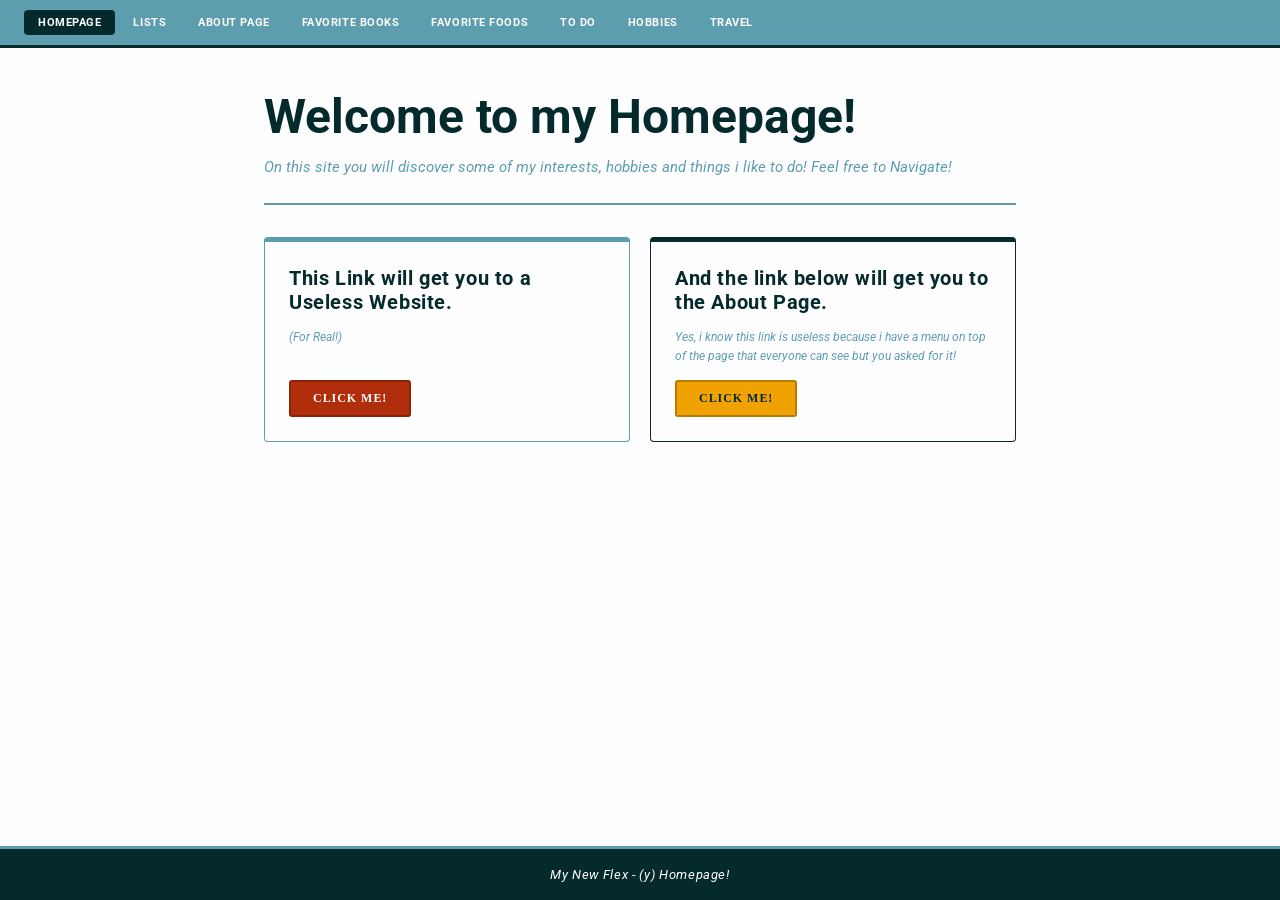
<file: index.html>
<!DOCTYPE html>
<html lang="en">
<head>
    <meta charset="UTF-8">
    <meta name="viewport" content="width=device-width, initial-scale=1.0">
    <link rel="stylesheet" href="./links-and-images/styles/style.css">
    <link rel="preconnect" href="https://fonts.googleapis.com">
<link rel="preconnect" href="https://fonts.gstatic.com" crossorigin>
<link href="https://fonts.googleapis.com/css2?family=Lora:ital,wght@0,400..700;1,400..700&family=Roboto+Condensed:ital,wght@0,100..900;1,100..900&family=Roboto:ital,wght@0,100..900;1,100..900&display=swap" rel="stylesheet">
    <title>Links & Images</title>
</head>
<body>

    <div class="container">
        <header>
            <nav>
                <a href="./index.html">Homepage </a>
                <a href="./Lists/lists.html">Lists </a>
                <a href="./links-and-images/pages/about.html">About Page </a>
                <a href="./links-and-images/pages/favorite-books.html"> Favorite Books </a>
                <a href="./links-and-images/pages/favorite-foods.html"> Favorite Foods </a>
                <a href="./links-and-images/pages/get-done-today.html"> To Do </a>
                <a href="./links-and-images/pages/hobbies.html"> Hobbies </a>
                <a href="./links-and-images/pages/travel.html"> Travel </a>
            </nav>
        </header>
            
        <main>
            <div class="main-header">
                <h1>Welcome to my Homepage!</h1>
                <h3>On this site you will discover some of my interests, hobbies and things i like to do! Feel free to Navigate!</h3>
            </div>
            <div class="main-hero">
                <div class="main-hero-top">
                    <h4>This Link will get you to a Useless Website.</h4>
                    <span>(For Real!)</span>
                    <a href="https://theuselessweb.com/" target="_blank">Click Me!</a>
                </div>
                <div class="main-hero-bottom">
                    <h4>And the link below will get you to the About Page.</h4>
                    <span>Yes, i know this link is useless because i have a menu on top of the page that everyone can see but you asked for it!</span>
                    <a href="./links-and-images/pages/about.html">Click Me!</a> 
                </div>
            </div>
        </main>

        <footer>
            My New Flex - (y) Homepage!
        </footer>
    </div>
    
    
    
</body>
</html>
</file>
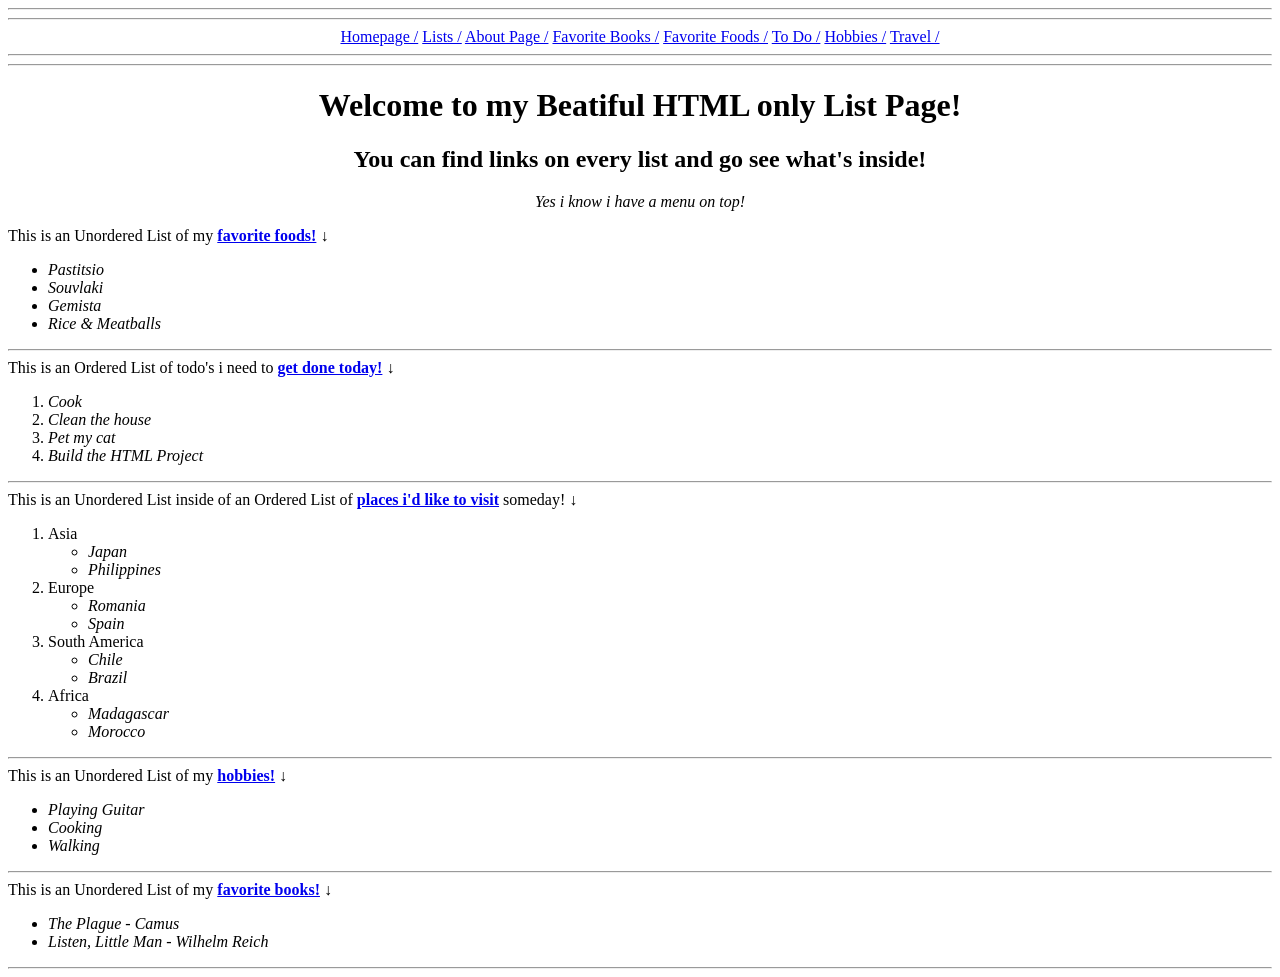
<file: Lists/lists.html>
<!DOCTYPE html>
<html lang="en">
<head>
    <meta charset="UTF-8">
    <meta name="viewport" content="width=device-width, initial-scale=1.0">
    <title>Lists</title>
</head>
<body>

    <hr>
    <hr>
        <nav align="center">
            <a href="../index.html">Homepage /</a>
            <a href="lists.html">Lists /</a>
            <a href="../links-and-images/pages/about.html">About Page /</a>
            <a href="../links-and-images/pages/favorite-books.html"> Favorite Books /</a>
            <a href="../links-and-images/pages/favorite-foods.html"> Favorite Foods /</a>
            <a href="../links-and-images/pages/get-done-today.html"> To Do /</a>
            <a href="../links-and-images/pages/hobbies.html"> Hobbies /</a>
            <a href="../links-and-images/pages/travel.html"> Travel /</a>
        </nav>
    <hr>
    <hr>

    <h1 align="center">Welcome to my Beatiful HTML only List Page!</h1>
    <h2 align="center">You can find links on every list and go see what's inside!</h2>
    <p align="center"><i>Yes i know i have a menu on top!</i></p>

    <span>This is an Unordered List of my <strong><a href="../links-and-images/pages/favorite-foods.html">favorite foods!</a></strong> &#8595;</span>
        <ul>
            <li><em>Pastitsio</em></li>
            <li><em>Souvlaki</em></li>
            <li><em>Gemista</em></li>
            <li><em>Rice & Meatballs</em></li>
        </ul>

    <hr>

    <span>This is an Ordered List of todo's i need to <strong><a href="../links-and-images/pages/get-done-today.html">get done today!</a></strong> &#8595;</span>
        <ol>
            <li><em>Cook</em></li>
            <li><em>Clean the house</em></li>
            <li><em>Pet my cat</em></li>
            <li><em>Build the HTML Project</em></li>
        </ol>

    <hr>

    <span>This is an Unordered List inside of an Ordered List of <strong><a href="../links-and-images/pages/travel.html">places i'd like to visit</a></strong> someday! &#8595;</span>
        <ol>
            <li>Asia</li>
                <ul>
                    <li><em>Japan</em></li>
                    <li><em>Philippines</em></li>
                </ul>
            <li>Europe</li>
                <ul>
                    <li><em>Romania</em></li>
                    <li><em>Spain</em></li>
                </ul>
            <li>South America</li>
                <ul>
                    <li><em>Chile</em></li>
                    <li><em>Brazil</em></li>
                </ul>
            <li>Africa</li>
                <ul>
                    <li><em>Madagascar</em></li>
                    <li><em>Morocco</em></li>
                </ul>
        </ol>

    <hr>

    <span>This is an Unordered List of my <strong><a href="../links-and-images/pages/hobbies.html">hobbies!</a></strong> &#8595;</span>
        <ul>
            <li><em>Playing Guitar</em></li>
            <li><em>Cooking</em></li>
            <li><em>Walking</em></li>
        </ul>

    <hr>

    <span>This is an Unordered List of my <strong><a href="../links-and-images/pages/favorite-books.html">favorite books!</a></strong> &#8595;</span>
        <ul>
            <li><em>The Plague - Camus</em></li>
            <li><em>Listen, Little Man - Wilhelm Reich</em></li>
        </ul>

    <hr>

</body>
</html>
</file>
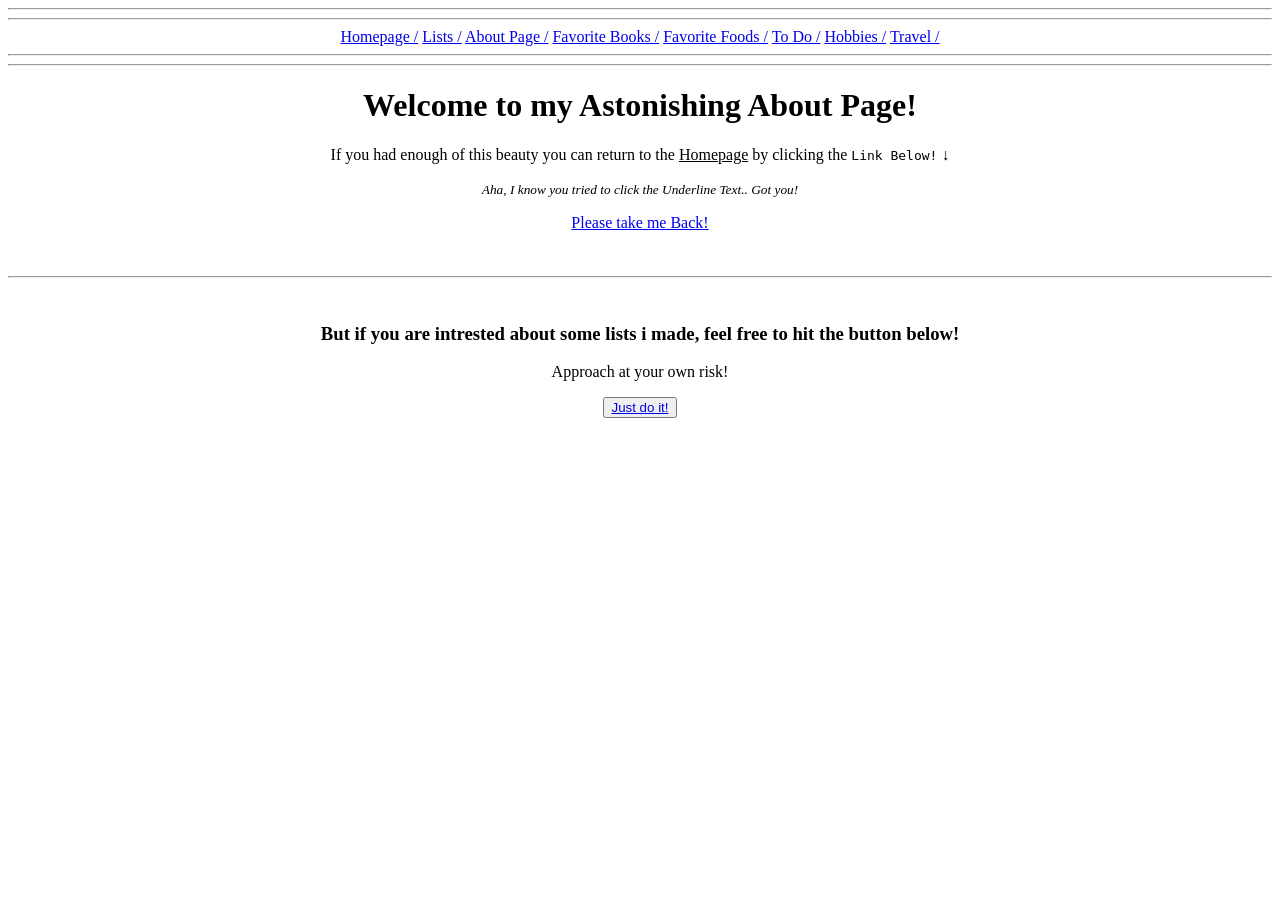
<file: links-and-images/pages/about.html>
<!DOCTYPE html>
<html lang="en">
<head>
    <meta charset="UTF-8">
    <meta name="viewport" content="width=device-width, initial-scale=1.0">
    <title>About</title>
</head>
<body align="center">

    <hr>
    <hr>
        <nav align="center">
            <a href="../../index.html">Homepage /</a>
            <a href="../../Lists/lists.html">Lists /</a>
            <a href="./about.html">About Page /</a>
            <a href="./favorite-books.html"> Favorite Books /</a>
            <a href="./favorite-foods.html"> Favorite Foods /</a>
            <a href="./get-done-today.html"> To Do /</a>
            <a href="./hobbies.html"> Hobbies /</a>
            <a href="./travel.html"> Travel /</a>
        </nav>
    <hr>
    <hr>
    
    <h1>Welcome to my Astonishing About Page!</h1>

    <p>If you had enough of this beauty you can return to the <u>Homepage</u> by clicking the <code>Link Below!</code> &#8595;</p>
    <p><i><small>Aha, I know you tried to click the Underline Text.. Got you!</small></i></p>
    <a href="../index.html">Please take me Back!</a>

    <br>
    <br>
    <br>
    <hr>
    <br>

    <h3>But if you are intrested about some lists i made, feel free to hit the button below!</h3>

    <span>Approach at your own risk!</span>
    <p>
        <button>
            <a href="../../Lists/lists.html">Just do it!</a>
        </button>
    </p>
    
    
</body>
</html>
</file>
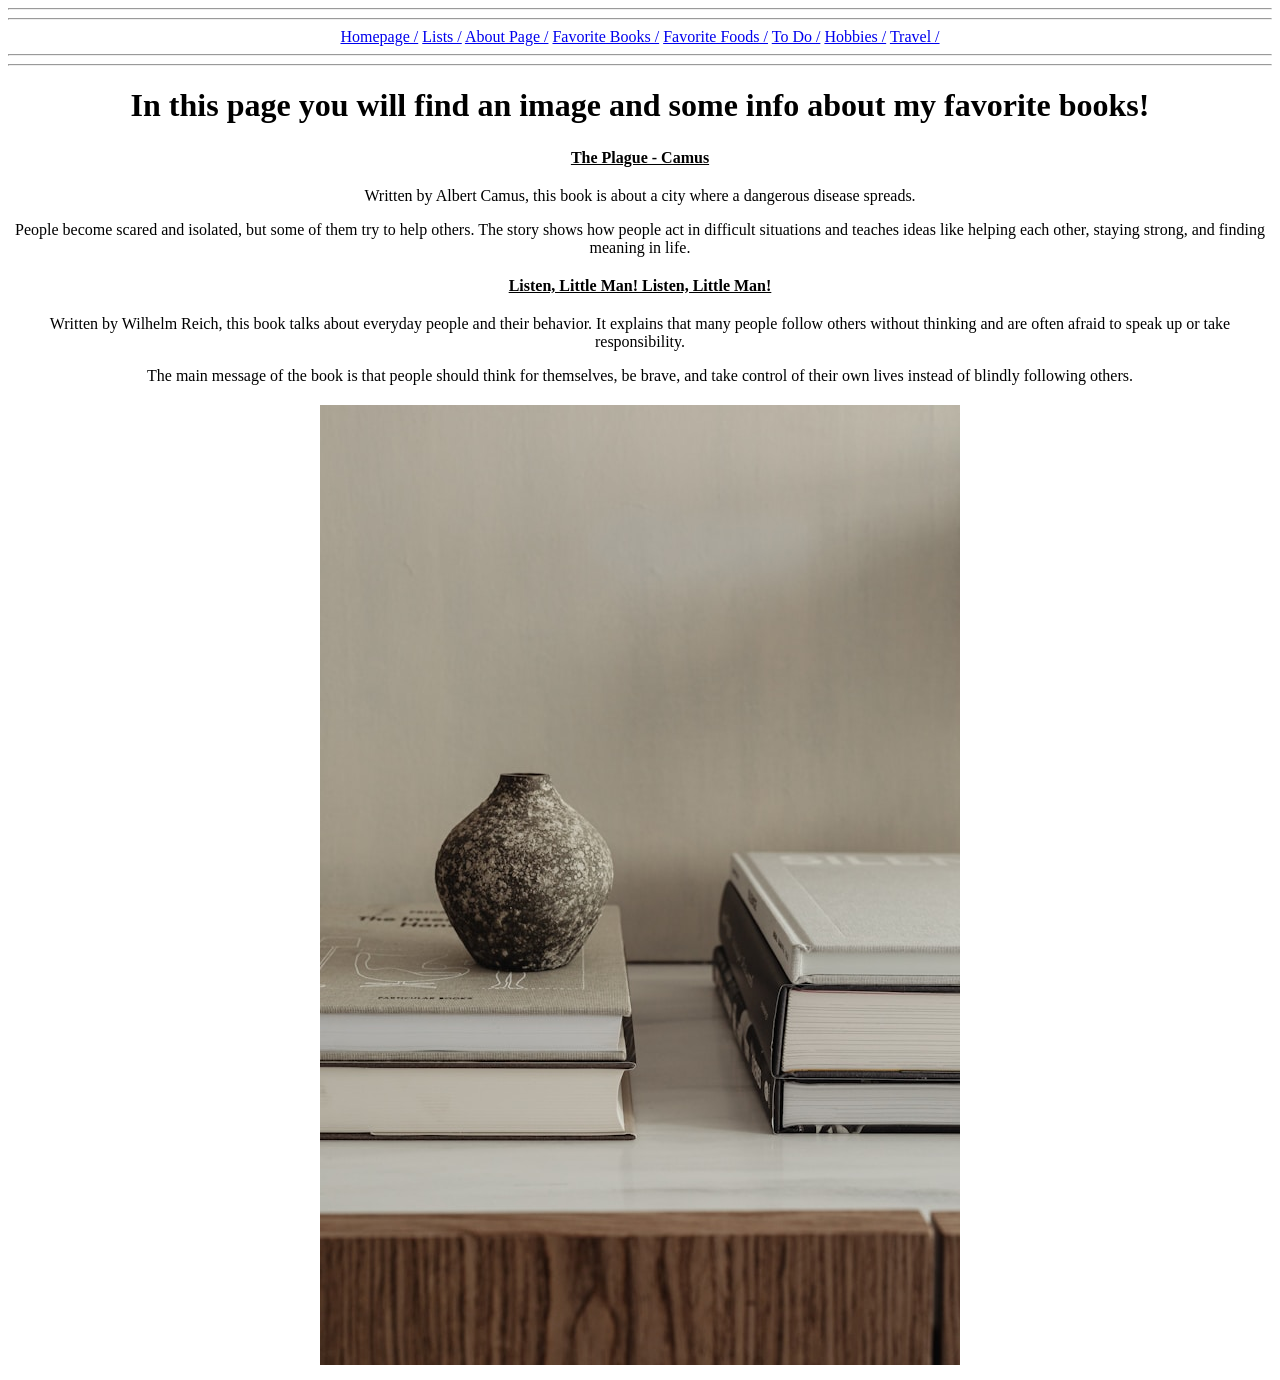
<file: links-and-images/pages/favorite-books.html>
<!DOCTYPE html>
<html lang="en">
<head>
    <meta charset="UTF-8">
    <meta name="viewport" content="width=device-width, initial-scale=1.0">
    <title>Favorite books</title>
</head>
<body align="center">

    <hr>
    <hr>
        <nav align="center">
            <a href="../../index.html">Homepage /</a>
            <a href="../../Lists/lists.html">Lists /</a>
            <a href="./about.html">About Page /</a>
            <a href="./favorite-books.html"> Favorite Books /</a>
            <a href="./favorite-foods.html"> Favorite Foods /</a>
            <a href="./get-done-today.html"> To Do /</a>
            <a href="./hobbies.html"> Hobbies /</a>
            <a href="./travel.html"> Travel /</a>
        </nav>
    <hr>
    <hr>

    <h1>In this page you will find an image and some info about my favorite books!</h1>
    
    <table align="center">
        <tr>
            <th><u>The Plague - Camus</u></th>
        </tr>
        <tr>
            <td>
                <p>Written by Albert Camus, this book is about a city where a dangerous disease spreads.</p>
                <p>People become scared and isolated, but some of them try to help others.
                The story shows how people act in difficult situations and teaches ideas like helping each other, staying strong, and finding meaning in life.</p>
            </td>
        </tr>
        <tr>
            <th><u>Listen, Little Man! Listen, Little Man!</u></th>
        </tr>
        <tr>
            <td>
                <p>Written by Wilhelm Reich, this book talks about everyday people and their behavior. It explains that many people follow others without thinking and are often afraid to speak up or take responsibility.</p>
                <p>The main message of the book is that people should think for themselves, be brave, and take control of their own lives instead of blindly following others.</p>
            </td>
        </tr>
        <tr>
            <th><img src="../images/books.jpg" alt="Favorite Books"></th>
        </tr>
    </table>
    
</body>
</html>
</file>
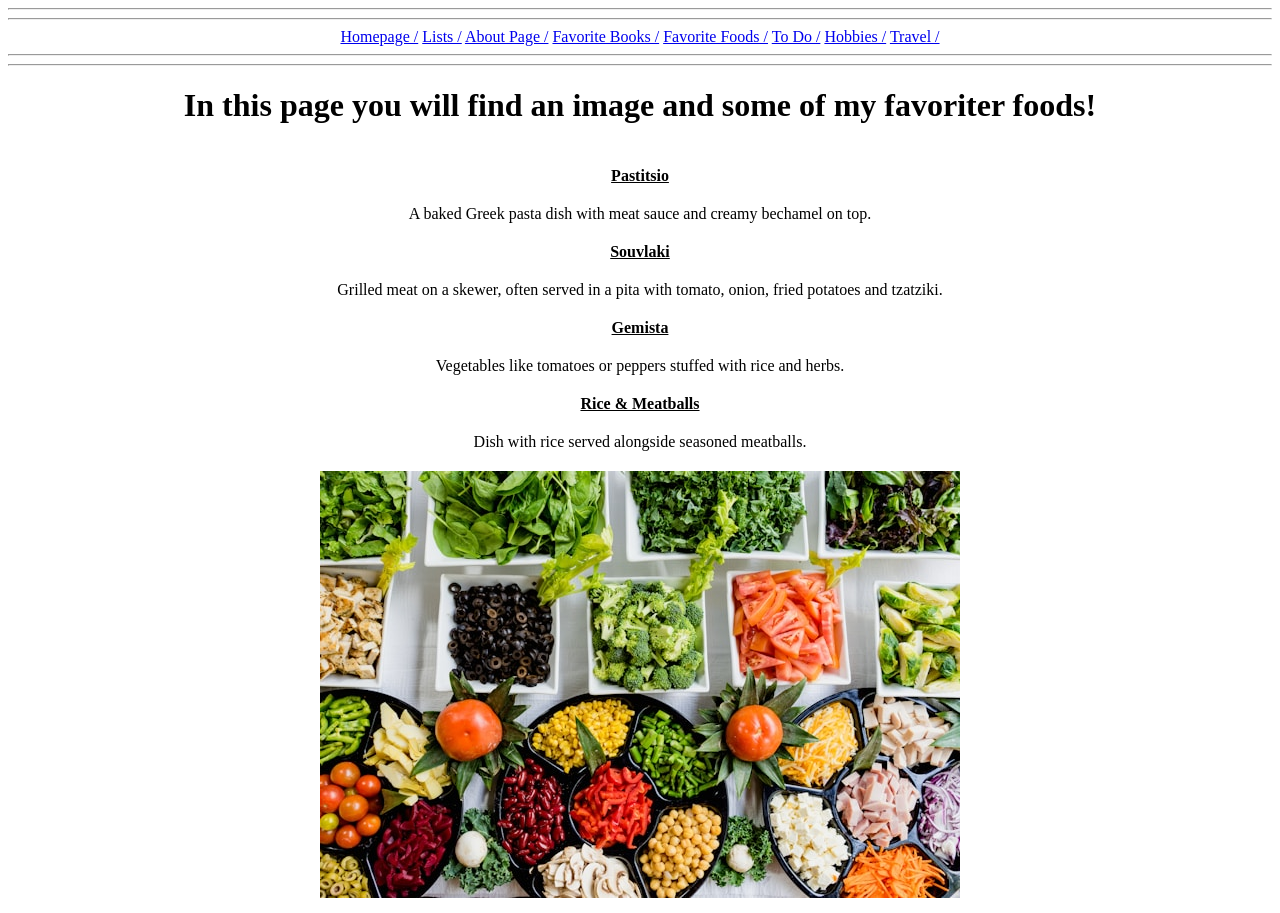
<file: links-and-images/pages/favorite-foods.html>
<!DOCTYPE html>
<html lang="en">
<head>
    <meta charset="UTF-8">
    <meta name="viewport" content="width=device-width, initial-scale=1.0">
    <title>My Favorite Foods</title>
</head>
<body align="center">

    <hr>
    <hr>
        <nav align="center">
            <a href="../../index.html">Homepage /</a>
            <a href="../../Lists/lists.html">Lists /</a>
            <a href="./about.html">About Page /</a>
            <a href="./favorite-books.html"> Favorite Books /</a>
            <a href="./favorite-foods.html"> Favorite Foods /</a>
            <a href="./get-done-today.html"> To Do /</a>
            <a href="./hobbies.html"> Hobbies /</a>
            <a href="./travel.html"> Travel /</a>
        </nav>
    <hr>
    <hr>

    <h1>In this page you will find an image and some of my favoriter foods!</h1>
    <br>
    <table align="center">
        <tr>
            <th><u>Pastitsio</u></th>
        </tr>
        <tr>
            <td>
                <p>A baked Greek pasta dish with meat sauce and creamy bechamel on top.</p>
            </td>
        </tr>
        <tr>
            <th><u>Souvlaki</u></th>
        </tr>
        <tr>
            <td>
                <p>Grilled meat on a skewer, often served in a pita with tomato, onion, fried potatoes and tzatziki.</p>    
            </td>
        </tr>
        <tr>
            <th><u>Gemista</u></th>
        </tr>
        <tr>
            <td>
                <p>Vegetables like tomatoes or peppers stuffed with rice and herbs.</p>
            </td>
        </tr>
        <tr>
            <th><u>Rice & Meatballs</u></th>
        </tr>
        <tr>
            <td>
                <p>Dish with rice served alongside seasoned meatballs.</p>
            </td>
        </tr>
        <tr>
            <th><img src="../images/food.jpg" alt="Favorite Foods"></th>
        </tr>
    </table>
    
</body>
</html>
</file>
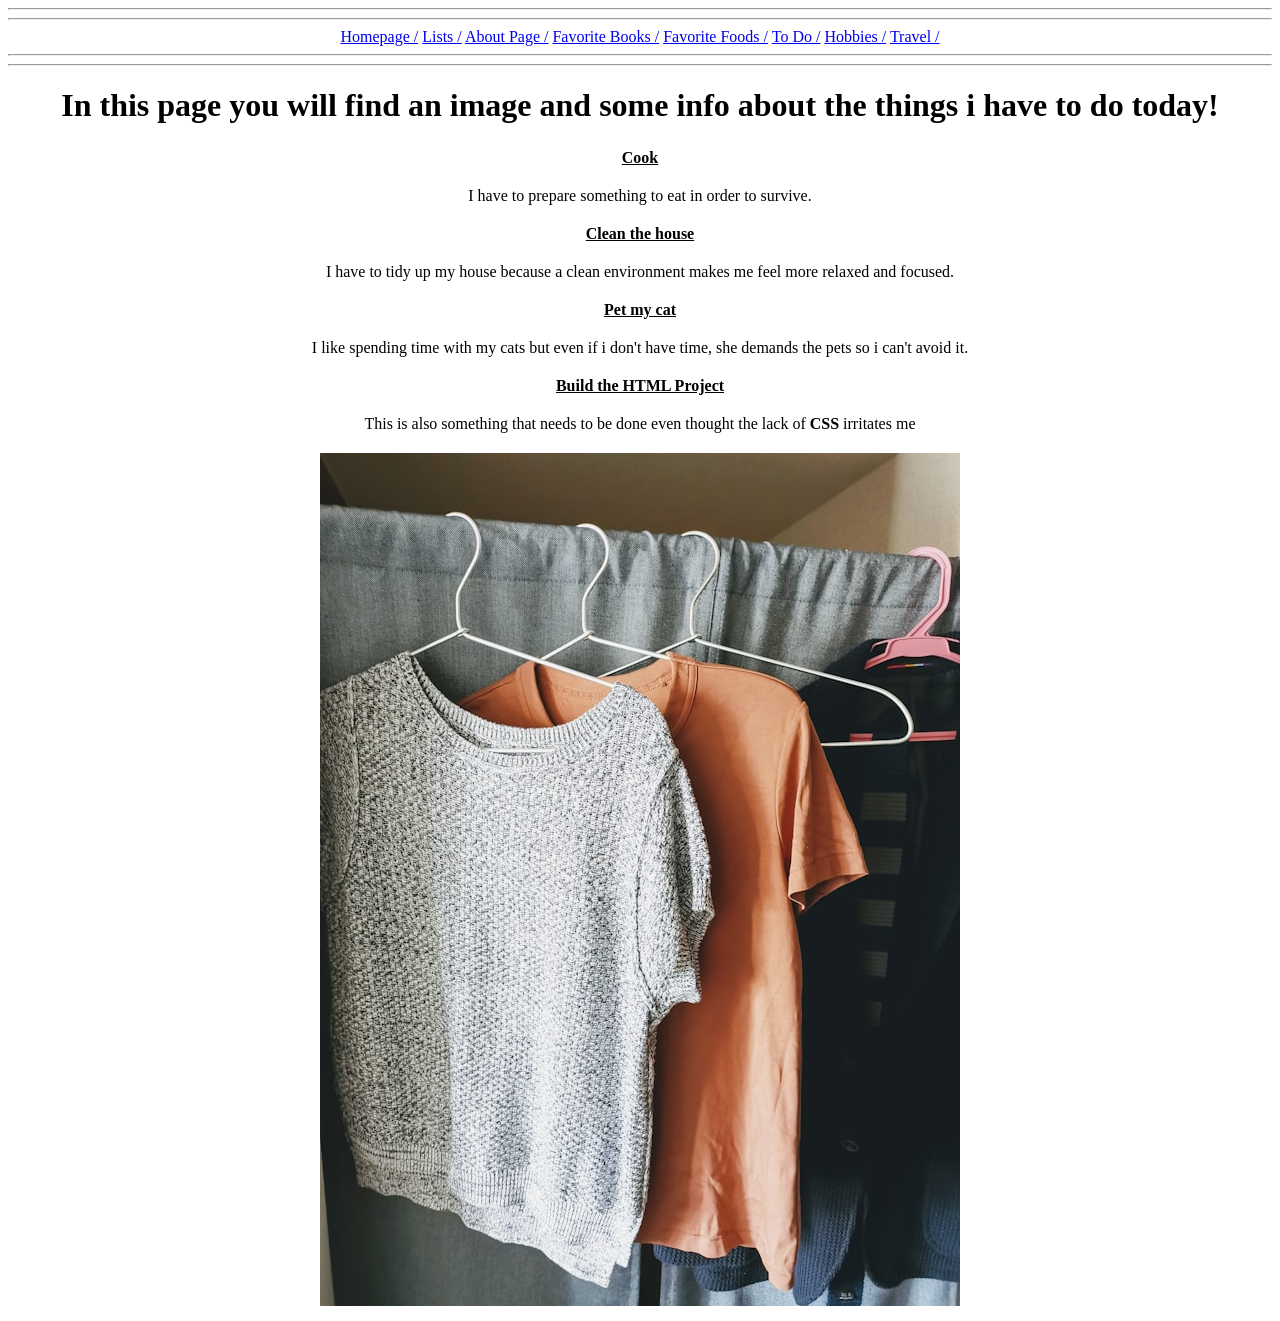
<file: links-and-images/pages/get-done-today.html>
<!DOCTYPE html>
<html lang="en">
<head>
    <meta charset="UTF-8">
    <meta name="viewport" content="width=device-width, initial-scale=1.0">
    <title>Things To Get Done</title>
</head>
<body align="center">

    <hr>
    <hr>
        <nav align="center">
            <a href="../../index.html">Homepage /</a>
            <a href="../../Lists/lists.html">Lists /</a>
            <a href="./about.html">About Page /</a>
            <a href="./favorite-books.html"> Favorite Books /</a>
            <a href="./favorite-foods.html"> Favorite Foods /</a>
            <a href="./get-done-today.html"> To Do /</a>
            <a href="./hobbies.html"> Hobbies /</a>
            <a href="./travel.html"> Travel /</a>
        </nav>
    <hr>
    <hr>

    <h1>In this page you will find an image and some info about the things i have to do today!</h1>
    <table align="center">
        <tr>
            <th><u>Cook</u></th>
        </tr>
        <tr>
            <td>
                <p>I have to prepare something to eat in order to survive.</p>
            </td>
        </tr>
        <tr>
            <th><u>Clean the house</u></th>
        </tr>
        <tr>
            <td>
                <p>I have to tidy up my house because a clean environment makes me feel more relaxed and focused.</p>    
            </td>
        </tr>
        <tr>
            <th><u>Pet my cat</u></th>
        </tr>
        <tr>
            <td>
                <p>I like spending time with my cats but even if i don't have time, she demands the pets so i can't avoid it.</p>
            </td>
        </tr>
        <tr>
            <th><u>Build the HTML Project</u></th>
        </tr>
        <tr>
            <td>
                <p>This is also something that needs to be done even thought the lack of <strong>CSS</strong> irritates me</p>
            </td>
        </tr>
        <tr>
            <th><img src="../images/to-do.jpg" alt="Things i need to do today"></th>
        </tr>
    </table>
    
</body>
</html>
</file>
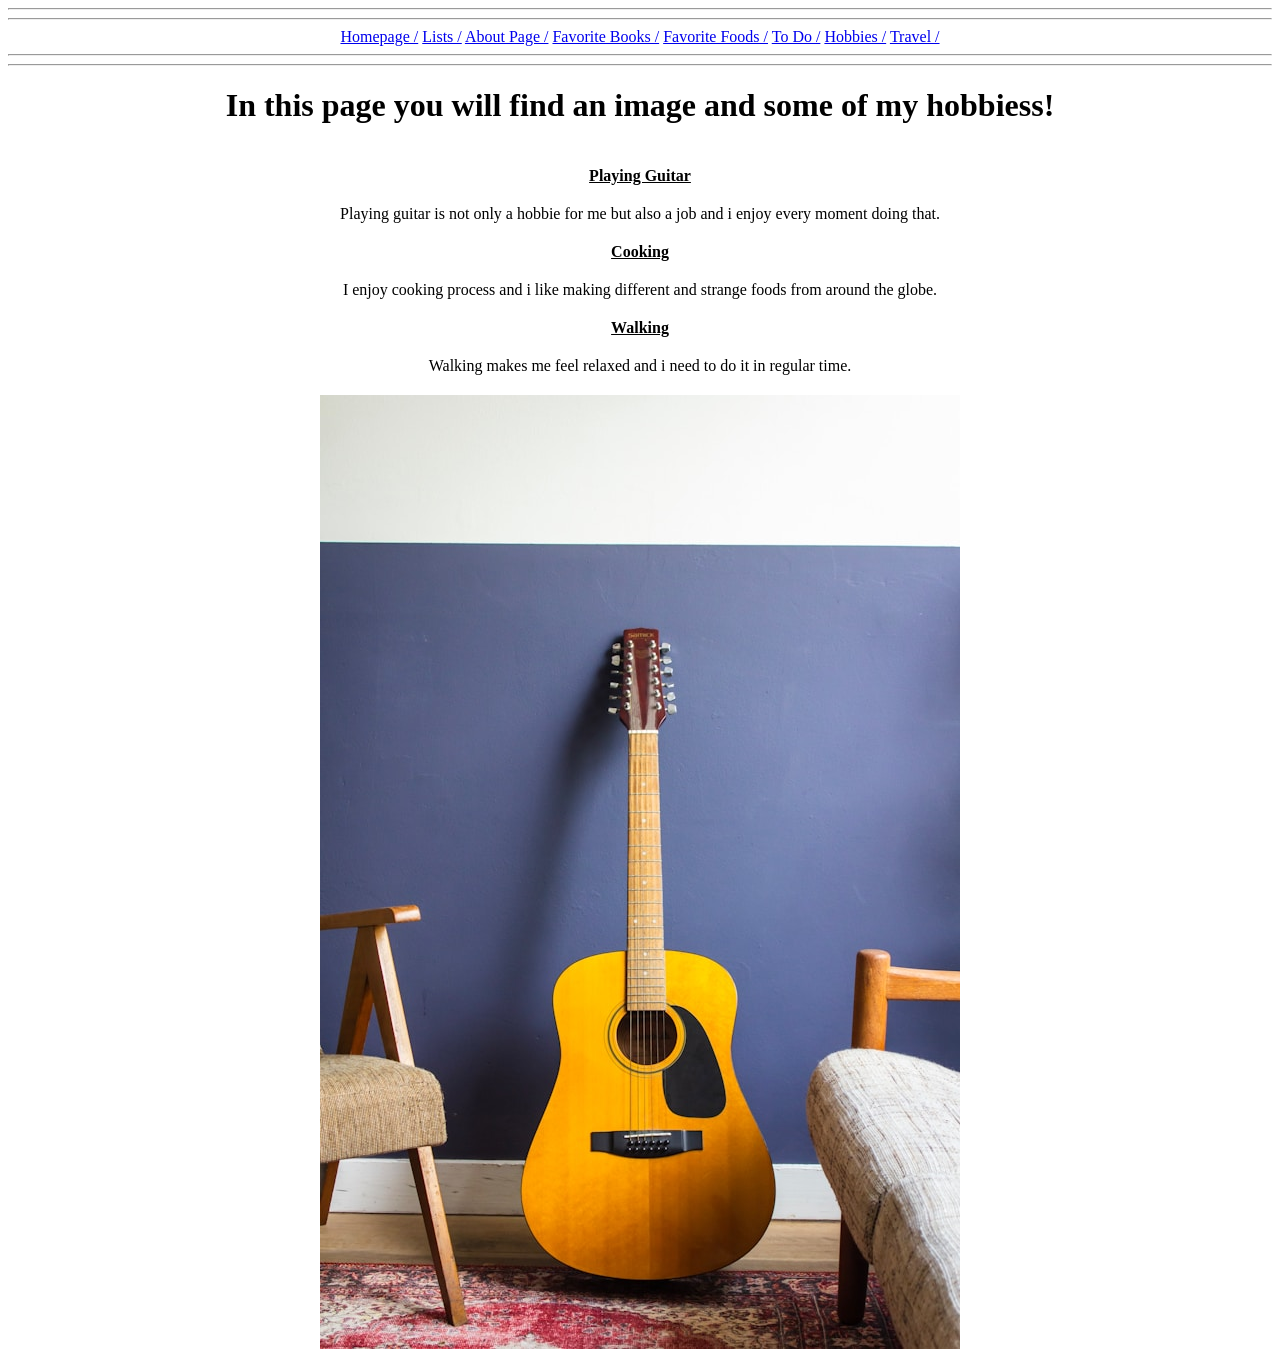
<file: links-and-images/pages/hobbies.html>
<!DOCTYPE html>
<html lang="en">
<head>
    <meta charset="UTF-8">
    <meta name="viewport" content="width=device-width, initial-scale=1.0">
    <title>My Hobbies</title>
</head>
<body align="center">

    <hr>
    <hr>
        <nav align="center">
            <a href="../../index.html">Homepage /</a>
            <a href="../../Lists/lists.html">Lists /</a>
            <a href="./about.html">About Page /</a>
            <a href="./favorite-books.html"> Favorite Books /</a>
            <a href="./favorite-foods.html"> Favorite Foods /</a>
            <a href="./get-done-today.html"> To Do /</a>
            <a href="./hobbies.html"> Hobbies /</a>
            <a href="./travel.html"> Travel /</a>
        </nav>
    <hr>
    <hr>

    <h1>In this page you will find an image and some of my hobbiess!</h1>
    <br>
    <table align="center">
        <tr>
            <th><u>Playing Guitar</u></th>
        </tr>
        <tr>
            <td>
                <p>Playing guitar is not only a hobbie for me but also a job and i enjoy every moment doing that.</p>
            </td>
        </tr>
        <tr>
            <th><u>Cooking</u></th>
        </tr>
        <tr>
            <td>
                <p>I enjoy cooking process and i like making different and strange foods from around the globe.</p>   
            </td>
        </tr>
        <tr>
            <th><u>Walking</u></th>
        </tr>
        <tr>
            <td>
                <p>Walking makes me feel relaxed and i need to do it in regular time.</p>
            </td>
        </tr>
        <tr>
            <th><img src="../images/guitar.jpg" alt="My Hobbies"></th>
        </tr>
    </table>
    
</body>
</html>
</file>
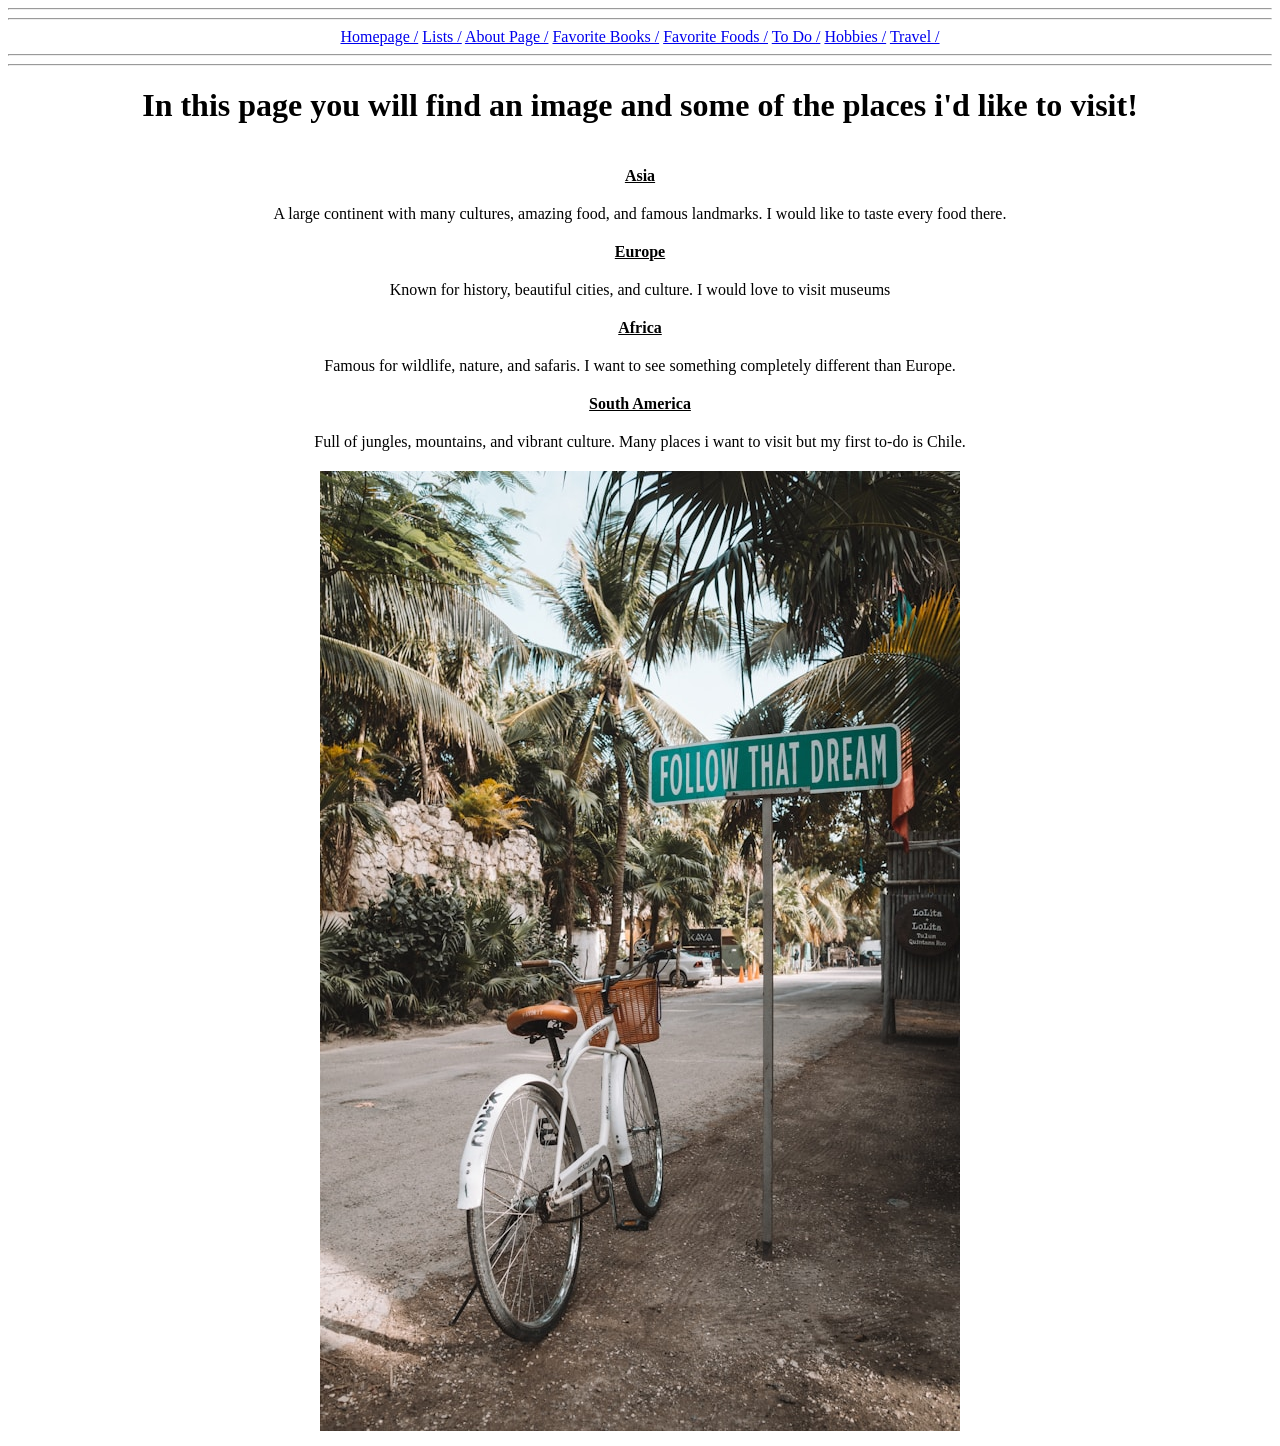
<file: links-and-images/pages/travel.html>
<!DOCTYPE html>
<html lang="en">
<head>
    <meta charset="UTF-8">
    <meta name="viewport" content="width=device-width, initial-scale=1.0">
    <title>Places i'd like to visit</title>
</head>
<body align="center">

    <hr>
    <hr>
        <nav align="center">
            <a href="../../index.html">Homepage /</a>
            <a href="../../Lists/lists.html">Lists /</a>
            <a href="./about.html">About Page /</a>
            <a href="./favorite-books.html"> Favorite Books /</a>
            <a href="./favorite-foods.html"> Favorite Foods /</a>
            <a href="./get-done-today.html"> To Do /</a>
            <a href="./hobbies.html"> Hobbies /</a>
            <a href="./travel.html"> Travel /</a>
        </nav>
    <hr>
    <hr>

    <h1>In this page you will find an image and some of the places i'd like to visit!</h1>
    <br>
    <table align="center">
        <tr>
            <th><u>Asia</u></th>
        </tr>
        <tr>
            <td>
                <p>A large continent with many cultures, amazing food, and famous landmarks. I would like to taste every food there.</p>
            </td>
        </tr>
        <tr>
            <th><u>Europe</u></th>
        </tr>
        <tr>
            <td>
                <p>Known for history, beautiful cities, and culture. I would love to visit museums</p>    
            </td>
        </tr>
        <tr>
            <th><u>Africa</u></th>
        </tr>
        <tr>
            <td>
                <p>Famous for wildlife, nature, and safaris. I want to see something completely different than Europe.</p>
            </td>
        </tr>
        <tr>
            <th><u>South America</u></th>
        </tr>
        <tr>
            <td>
                <p>Full of jungles, mountains, and vibrant culture. Many places i want to visit but my first to-do is Chile.</p>
            </td>
        </tr>
        <tr>
            <th><img src="../images/travel.jpg" alt="Travel Destinations"></th>
        </tr>
    </table>
    
</body>
</html>
</file>
<file: links-and-images/styles/style.css>
* {
  box-sizing: border-box;
  margin: 0;
  padding: 0;
  font-family: "Roboto", sans-serif;
}

/* ====================== CONTAINER =================== */
.container {
  display: flex;
  flex-direction: column;
  min-height: 100vh;
  background: #FEFDFF;
}

/* ================== HEADER / NAV ==================== */
header {
  background: #5C9EAD;
  padding: 0 1.5rem;
  border-bottom: 3px solid #042A2B;
}

nav {
  display: flex;
  flex-wrap: wrap;
  align-items: center;
  gap: 4px;
  padding: 10px 0;
}

nav a {
  text-decoration: none;
  font-size: 11px;
  font-weight: bold;
  color: #FEFDFF;
  padding: 6px 14px;
  border-radius: 4px;
  letter-spacing: 0.05em;
  text-transform: uppercase;
}

nav a:hover {
  background: rgba(4, 42, 43, 0.25);
  color: #FEFDFF;
}

nav a:first-child {
  background: #042A2B;
  color: #FEFDFF;
}

/* ============= MAIN ================== */
main {
  display: flex;
  flex-direction: column;
  flex: 1;
  max-width: 800px;
  width: 100%;
  margin: 0 auto;
  padding: 2.5rem 1.5rem;
  gap: 2rem;
}

/* ================== MAIN HEADER =================== */
.main-header {
  display: flex;
  flex-direction: column;
  gap: 10px;
  border-bottom: 2px solid #5C9EAD;
  padding-bottom: 1.5rem;
}

.main-header h1 {
  font-size: 48px;
  font-weight: 700;
  color: #042A2B;
}

.main-header h3 {
  font-size: 15px;
  font-weight: 400;
  color: #5C9EAD;
  font-style: italic;
  line-height: 1.6;
}

/* ============= CARDS =================== */
.main-hero {
  display: flex;
  flex-direction: row;
  flex-wrap: wrap;
  gap: 1.25rem;
  align-items: stretch;
}

.main-hero-top,
.main-hero-bottom {
  display: flex;
  flex-direction: column;
  gap: 14px;
  flex: 1;
  min-width: 220px;
  padding: 1.5rem;
  border-radius: 4px;
}

.main-hero-top {
  background: #FEFDFF;
  border: 1.5px solid #5C9EAD;
  border-top: 5px solid #5C9EAD;
}

.main-hero-bottom {
  background: #FEFDFF;
  border: 1.5px solid #042A2B;
  border-top: 5px solid #042A2B;
}

.main-hero-top h4 {
  font-size: 20px;
  font-weight: 700;
  color: #042A2B;
  letter-spacing: 0.03em;
}

.main-hero-bottom h4 {
  font-size: 20px;
  font-weight: 700;
  color: #042A2B;
  letter-spacing: 0.03em;
}

.main-hero-top span,
.main-hero-bottom span {
  font-size: 12px;
  color: #5C9EAD;
  font-style: italic;
  line-height: 1.6;
  flex: 1;
}

/* ================ BUTTONS =====================*/
.main-hero-top a,
.main-hero-bottom a {
  display: inline-block;
  padding: 9px 22px;
  border-radius: 3px;
  font-size: 12px;
  font-weight: bold;
  font-family: Georgia, serif;
  letter-spacing: 0.08em;
  text-transform: uppercase;
  cursor: pointer;
  text-decoration: none;
  text-align: center;
  align-self: flex-start;
  margin-top: auto;
}

.main-hero-top a {
  background: #B02E0C;
  color: #FEFDFF;
  border: 2px solid #8a2409;
}

.main-hero-bottom a {
  background: #F0A202;
  color: #042A2B;
  border: 2px solid #b87c02;
}

.main-hero-top a:hover,
.main-hero-bottom a:hover {
  opacity: 0.88;
  transform: translateY(-1px);
}

/* ================ FOOTER =================== */
footer {
  display: flex;
  align-items: center;
  justify-content: center;
  padding: 18px;
  background: #042A2B;
  border-top: 3px solid #5C9EAD;
  font-size: 13px;
  font-style: italic;
  color: #FEFDFF;
  letter-spacing: 0.05em;
}

/* =================== MEDIA QUERIES ==============*/
@media (max-width: 768px) {

  .main-header h1,
  .main-header h3 {
    align-items: center;
    justify-content: center;
    text-align: center;
  }

}
</file>
